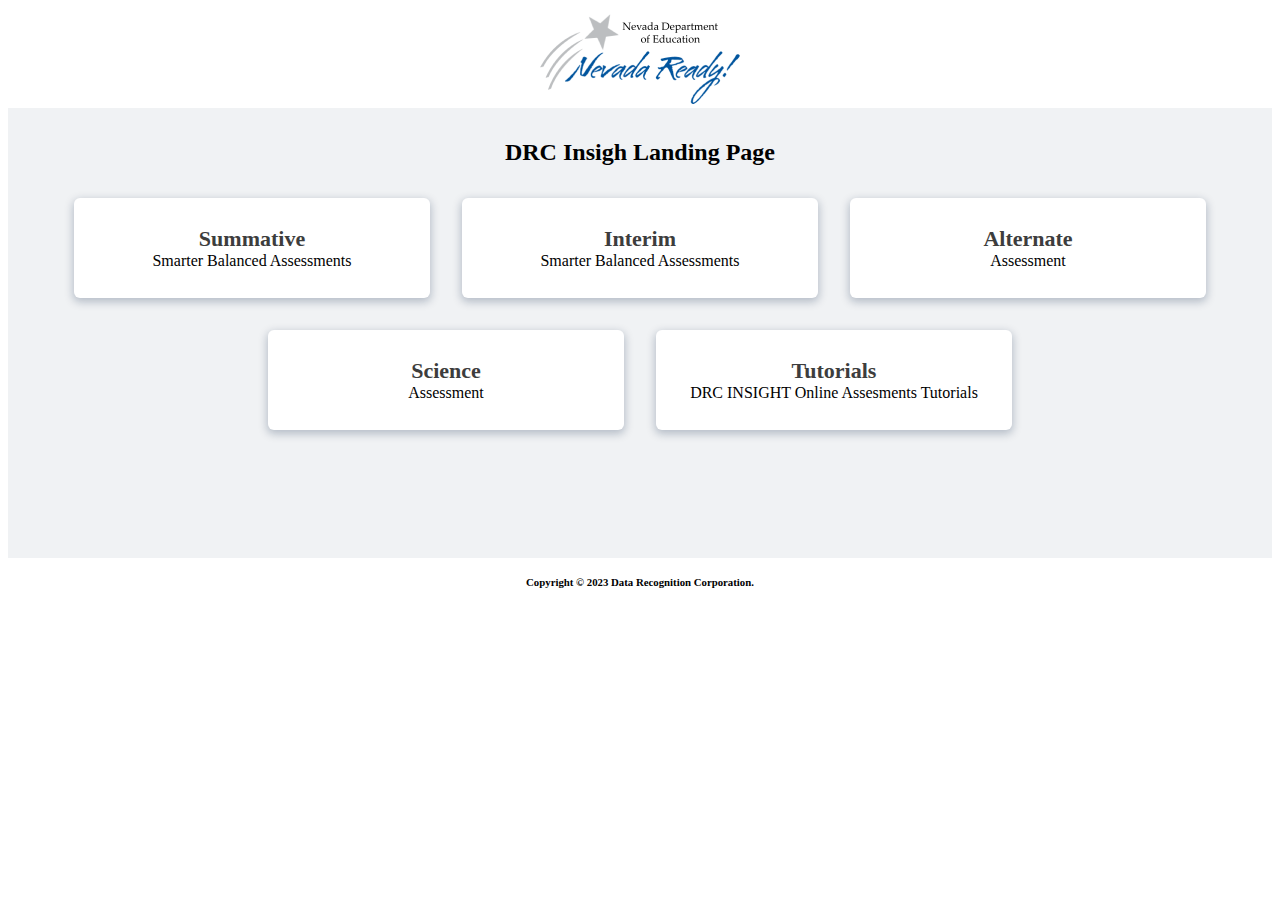
<file: index.html>
<!DOCTYPE html>
<html lang="en">
<head>
    <meta charset="UTF-8">
    <meta name="viewport" content="width=device-width, initial-scale=1.0">
    <link rel="stylesheet" href="/main.css">
    <title>Nevada Read - The Nevada Department of Education</title>
</head>
<body>
    <header>
        <div>
            <img src="/imgs/NV-Logo.png" alt="Nevada DOE Logo">
        </div>
    </header>
    <main>
        <h1>DRC Insigh Landing Page</h1>
        <div class="buttons">
                <a class="button" href="https://wbte.drcedirect.com/NV/portals/nv/summ">
                    <div class="line1">Summative</div>
                    <div class="line2">Smarter Balanced Assessments</div>
                </a>
                <a class="button" href="https://wbte.drcedirect.com/NV/portals/nv/inte">
                    <div class="line1">Interim</div>
                    <div class="line2">Smarter Balanced Assessments</div>
                </a>
                <a class="button" href="https://wbte.drcedirect.com/NV/portals/nv/alte">
                    <div class="line1">Alternate</div>
                    <div class="line2">Assessment</div>
                </a>
                <a class="button" href="https://wbte.drcedirect.com/NV/portals/nv/scie">
                    <div class="line1">Science</div>
                    <div class="line2">Assessment</div>
                </a>             
                <a class="button" href="https://assets.drcedirect.com/States/NV/Tutorials/Student/current/index.html">
                    <div class="line1">Tutorials</div>
                    <div class="line2">DRC INSIGHT Online Assesments Tutorials</div>
                </a>
        </div>
    </main>
    <footer>
        <h5>Copyright © 2023 Data Recognition Corporation.</h5>
    </footer>
</body>
</html>
</file>
<file: main.css>
header{
    text-align: center;
}
main {
    background-color: #f0f2f4;
    text-align: center;
    padding-bottom: 100px;
    padding-top: 15px;
}
footer {
    text-align: center;
    text-size-adjust: 13px;
    font-size: 13px;
}
.buttons {
    display: flex;
    flex-wrap: wrap;
    justify-content: center;
    margin: 4px auto 12px auto;
}
.button {
    place-self: center;
    background-color: white;
    border-radius: 6px;
    box-shadow: 0 3px 8px 1px #091e4240;
    padding: 28px;
    margin: 16px;
    text-align: center;
    text-decoration: none;
    width: 300px;
    color: black;
    cursor: pointer;
}
.line1 {
    font-weight: bold;
    font-size: 22px;
    color: #3d3d3d;
}
h1 {
    font-size: x-large;
}
footer {
    padding-bottom: 200px;
}
</file>
